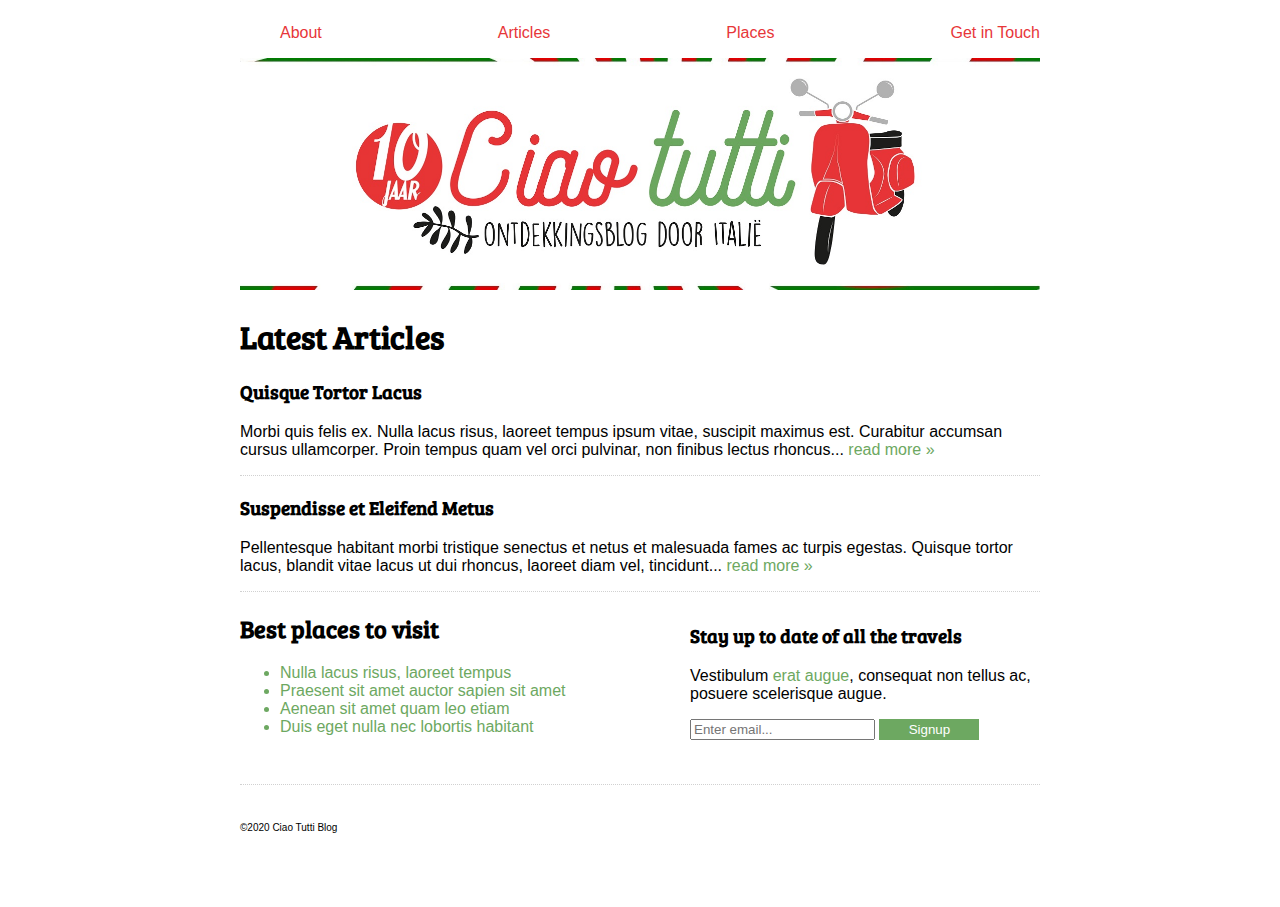
<file: opdracht-1/index.html>
<!DOCTYPE html>
<html lang="en">
<head>
    <meta charset="UTF-8">
    <link rel="stylesheet" href="styles.css">
    <link rel="stylesheet" href="selectors.css">
    <title>Opdracht 1 - selectors</title>
</head>
<body>
    <div class="wrapper">
        <header>
            <nav>
                <ul>
                    <li><a href="#">About</a></li>
                    <li><a href="#">Articles</a></li>
                    <li><a href="#">Places</a></li>
                    <li><a href="#">Get in Touch</a></li>
                </ul>
            </nav>
        </header>

        <img id="header" src="assets/header-image.jpg" alt="Tutti">

        <main>
            <h1>Latest Articles</h1>
            <article>
                <h3>Quisque Tortor Lacus</h3>
                <p>Morbi quis felis ex. Nulla lacus risus, laoreet tempus ipsum vitae, suscipit maximus est. Curabitur accumsan cursus ullamcorper. Proin tempus quam vel orci pulvinar, non finibus lectus rhoncus... <a href="#">read more &raquo;</a></p>
            </article>
            <article>
                <h3>Suspendisse et Eleifend Metus</h3>
                <p>Pellentesque habitant morbi tristique senectus et netus et malesuada fames ac turpis egestas. Quisque tortor lacus, blandit vitae lacus ut dui rhoncus, laoreet diam vel, tincidunt... <a href="#">read more &raquo;</a></p>
            </article>

            <div>
                <div class="places-to-visit">
                    <h2>Best places to visit</h2>
                    <ul>
                        <li>Nulla lacus risus, laoreet tempus</li>
                        <li>Praesent sit amet auctor sapien sit amet</li>
                        <li>Aenean sit amet quam leo etiam</li>
                        <li>Duis eget nulla nec  lobortis habitant</li>
                    </ul>
                </div>
                <div class="subscribe">
                    <h3>Stay up to date of all the travels</h3>
                    <p>Vestibulum <a href="#">erat augue</a>, consequat non tellus ac, posuere scelerisque augue.</p>
                    <input type="text" placeholder="Enter email...">
                    <input type="submit" value="Signup">
                </div>
            </div>
        </main>

        <footer>
            <span class="copyright">&copy;2020 Ciao Tutti Blog</span>
        </footer>
    </div>
</body>
</html>
</file>
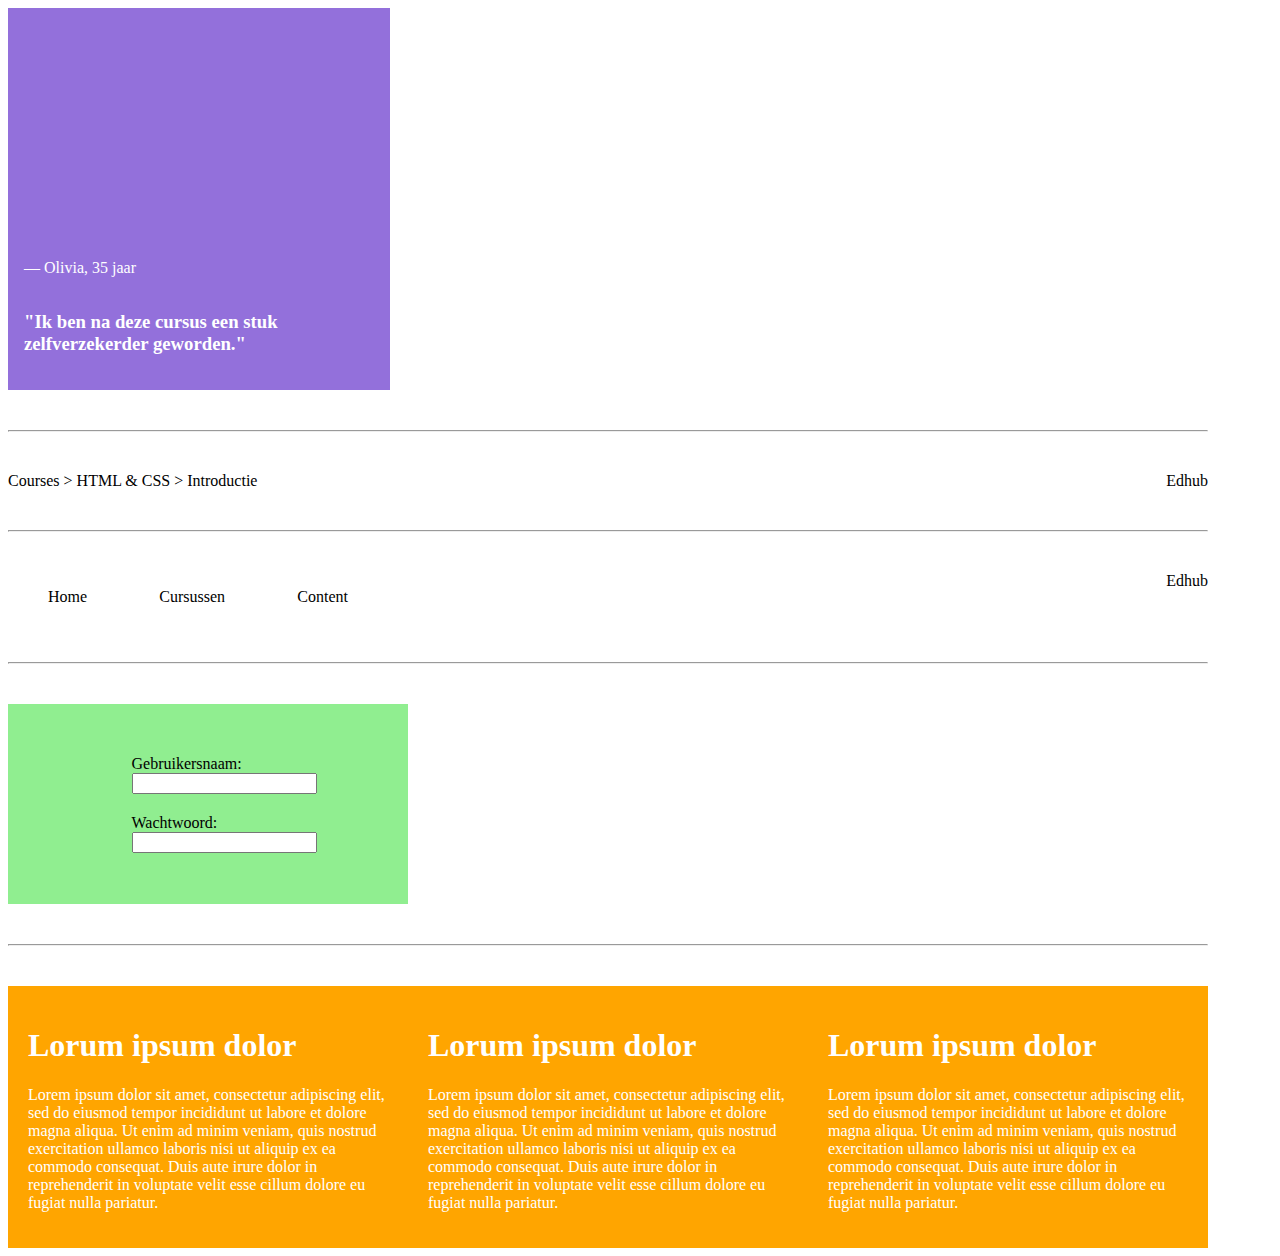
<file: opdracht-2/index.html>
<!DOCTYPE html>
<html lang="en">
<head>
    <meta charset="UTF-8">
    <link rel="stylesheet" href="styles.css">
    <link rel="stylesheet" href="flexbox.css">
    <title>Opdracht 2 - Flexbox</title>
</head>
<body>
    <!--    OPDRACHT 2.1    -->
    <div class="one">
        <p>&mdash; Olivia, 35 jaar</p>
        <h3>"Ik ben na deze cursus een stuk zelfverzekerder geworden."</h3>
    </div>

    <hr />

    <!--    OPDRACHT 2.2    -->
    <div class="two">
        <div>
            <span>Courses ></span>
            <span>HTML & CSS ></span>
            <span>Introductie</span>
        </div>
        <div>Edhub</div>
    </div>

    <hr />

    <!--    OPDRACHT 2.3    -->
    <div class="three">
        <ul id="three-list">
            <li>Home</li>
            <li>Cursussen</li>
            <li>Content</li>
        </ul>
        <div>Edhub</div>
    </div>

    <hr />

    <!--    OPDRACHT 2.4    -->
    <div class="four-div">
        <form class="four">
            <label for="username">
                Gebruikersnaam:
                <input id="username" type="text" name="username"/>
            </label>
            <label for="password">
                Wachtwoord:
                <input id="password" type="password" name="password"/>
            </label>
        </form>
    </div>

    <hr />

    <!--    OPDRACHT 2.5    -->
    <div class="five">
        <article>
            <h1>Lorum ipsum dolor</h1>
            <p>Lorem ipsum dolor sit amet, consectetur adipiscing elit, sed do eiusmod tempor incididunt ut labore et dolore magna aliqua. Ut enim ad minim veniam, quis nostrud exercitation ullamco laboris nisi ut aliquip ex ea commodo consequat. Duis aute irure dolor in reprehenderit in voluptate velit esse cillum dolore eu fugiat nulla pariatur. </p>
        </article>
        <article>
            <h1>Lorum ipsum dolor</h1>
            <p>Lorem ipsum dolor sit amet, consectetur adipiscing elit, sed do eiusmod tempor incididunt ut labore et dolore magna aliqua. Ut enim ad minim veniam, quis nostrud exercitation ullamco laboris nisi ut aliquip ex ea commodo consequat. Duis aute irure dolor in reprehenderit in voluptate velit esse cillum dolore eu fugiat nulla pariatur. </p>
        </article>
        <article>
            <h1>Lorum ipsum dolor</h1>
            <p>Lorem ipsum dolor sit amet, consectetur adipiscing elit, sed do eiusmod tempor incididunt ut labore et dolore magna aliqua. Ut enim ad minim veniam, quis nostrud exercitation ullamco laboris nisi ut aliquip ex ea commodo consequat. Duis aute irure dolor in reprehenderit in voluptate velit esse cillum dolore eu fugiat nulla pariatur. </p>
        </article>
    </div>
</body>
</html>
</file>
<file: opdracht-1/styles.css>
/* --------- VERANDER NIETS IN DIT BESTAND ----------*/

@import url('https://fonts.googleapis.com/css2?family=Noto+Sans+JP:wght@300;500&display=swap');

body {
    font-family: Arial, Tahoma, sans-serif;
    display: flex;
    justify-content: center;
}

.wrapper {
    max-width: 800px;
}

nav ul {
    list-style-type: none;
    display: flex;
    justify-content: space-between;
}

article {
    border-bottom: 1px dotted hsl(4, 0%, 82%);
}

footer {
    border-top: 1px dotted hsl(4, 0%, 82%);
    margin: 32px 0;
    padding: 32px 0;
}

main > div {
     display: flex;
    justify-content: space-between;
    align-items: center;
}

.subscribe,
.places-to-visit {
    width: 350px;
}
</file>
<file: opdracht-1/selectors.css>
@import url('https://fonts.googleapis.com/css2?family=Bree+Serif&display=swap');

/* ======================================================
   OEFENEN MET CSS SELECTORS
========================================================= */

/* 1.1 Geef de 'img' tag in the header een ID en zet zijn breedte op 100%  @@ */

#header {
    width: 100%;
}

/* 1.2 Verander de kleur van alle list items in de unordered list naar hsl(110, 29%, 52%) @@ */

li {
    color: hsl(110, 29%, 52%);
}

/* 1.3 Geef de 'span' tag in de footer een beschrijvende class name en maak de lettergrootte kleiner @@  */

.copyright {
    font-size: 10px;
}

/* 1.4 Haal de text-decoration van navigatie-links weg, geef onbezochte links de kleur hsl(359, 79%, 56%) en verander de kleur wanneer de gebruiker er overheen hovert. */

a {
    text-decoration: none;
    color: hsl(359, 79%, 56%);
}

a:hover {
    color: hsl(0, 79%, 20%);
}

/* 1.5 Maak een hover- en visited stijl voor alle links in 'main'. */

main a {
    color: hsl(110, 29%, 52%);
}

main a:hover {
    color: hsl(110, 29%, 80%);
}

/* Verander de achtergrond van de SignUp button. Tip: https://developer.mozilla.org/en-US/docs/Web/CSS/Attribute_selectors  */

/* [type=submit] zou dus ook werken denk ik, afin zo dus */
[value=Signup] {
    color: white;
    background-color: hsl(110, 29%, 52%);
    border-style: none;
    height: 21px;
    width: 100px;
}

/* Geef het tekst-veld een blauwe rand wanneer hij in focus is */

[type=text]:focus {
    border-style: solid;
    border-color: blue;
    border-width: 3px;
}

/* Target alle heading tags op de pagina en zet hun font-family op 'Bree Serif', serif */


h1, h2, h3,h4, h5, h6 {
    font-family: 'Bree Serif', sans-serif;
}
</file>
<file: opdracht-2/styles.css>
/* --------- VERANDER NIETS IN DIT BESTAND ----------*/

hr {
    margin: 40px 0;
}

body {
    max-width: 1200px;
}

.one {
    background-color: mediumpurple;
    color: white;
    width: 350px;
    height: 350px;
    padding: 16px;
}

form {
    width: 400px;
    height: 200px;
    background-color: lightgreen;
}

form label {
    margin: 10px 0;
    width: 200px;
}

article {
    background-color: orange;
    color: white;
    padding: 20px;
}
</file>
<file: opdracht-2/flexbox.css>
/* ======================================================
   OEFENEN MET FLEXBOX
========================================================= */
/* opdracht 2.1: */
.one {
    display: flex;
    flex-direction: column;
    justify-content: flex-end;
}



/* opdracht 2.2: */
.two {
    display: flex;
    flex-direction: row;
    justify-content: space-between;
}



/* opdracht 2.3: */
.three {
    display: flex;
    flex-direction: row;
    justify-content: space-between;
}
#three-list {
    display: flex;
    flex-direction: row;
    justify-content: space-between;
    width: 300px;
    /*width: 30%;*/
    /*min-width: 300px;*/
    list-style: none;
}



/* opdracht 2.4: */
.four-div {
    display: flex;
}
.four {
    display: flex;
    flex-direction: column;
    justify-content: center;
    align-items: center;
    align-content: center;
    padding: 0px;
    margin: 0px;
}
/* cheap fix, i know, kon niks anders bedenken... */
form label {
    width: 153px;
}



/* opdracht 2.5: */
.five {
    display: flex;
    flex-flow: row;
    flex-wrap: wrap;
}

.five article {
    flex-basis: 360px;
    flex-grow: 1;
    flex-shrink: 0;
}
</file>
